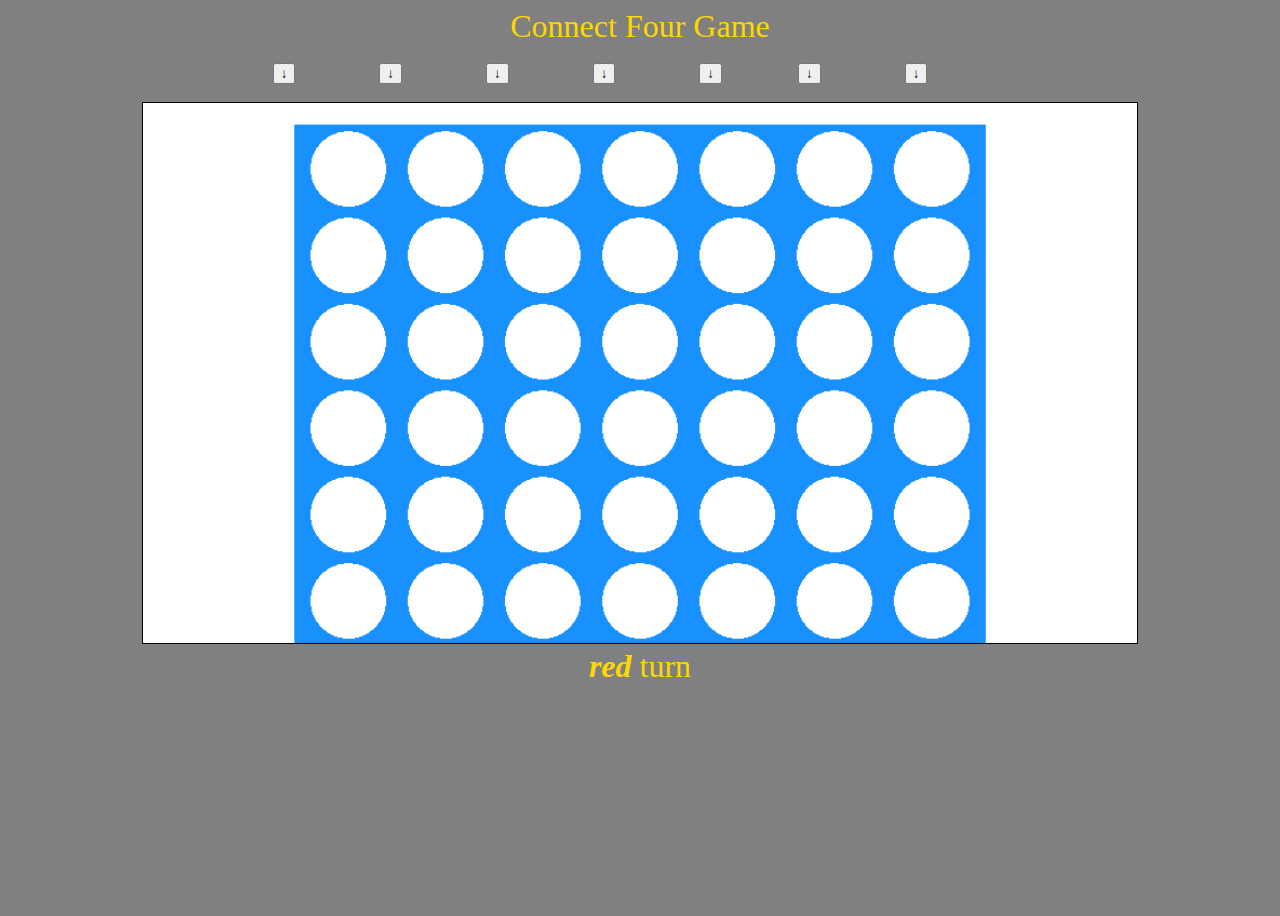
<file: Hackthon/index.html>
<!DOCTYPE html>
<html lang="en">
    <head>
        <meta charset="UTF-8">
        <meta http-equiv="X-UA-Compatible" content="IE=edge">
        <meta name="viewport" content="width=device-width, initial-scale=1.0">
        <title>Connect Four Game</title>
        <link rel="stylesheet" href="index.css">
        <link rel="stylesheet" href="gamemodal.css">
        <style>
            body {
                height: 100vh;
                background-color: gray;
                text-align: center;
                overflow:hidden;
            }
        </style>
        <script src="js/main.js"></script>
        <script src="js/circle.js"></script>
        <script src="js/game.js"></script>
        <script src="js/connect4.js"></script>
    </head>
    <body>
        <div class="header1">Connect Four Game</div>
        <br>
        <div class="button">
            <input type="button" id="button1" value="↓"><span>&emsp;&emsp;&emsp;&emsp;&emsp;</span>
            <input type="button" id="button2" value="↓"><span>&emsp;&emsp;&emsp;&emsp;&emsp;</span>
            <input type="button" id="button3" value="↓"><span>&emsp;&emsp;&emsp;&emsp;&emsp;</span>
            <input type="button" id="button4" value="↓"><span>&emsp;&emsp;&emsp;&emsp;&emsp;</span>
            <input type="button" id="button5" value="↓"><span>&emsp;&emsp;&emsp;&emsp;&ensp;</span>
            <input type="button" id="button6" value="↓"><span>&emsp;&emsp;&emsp;&emsp;&emsp;</span>
            <input type="button" id="button7" value="↓"><span>&emsp;&emsp;&emsp;&emsp;&emsp;</span>
        </div>
        <div class="modal" id="game-won-modal" data-animation="slideInOutLeft">
            <div class="modal-root" id='verify-won-root'>
                <div class="modal-north">
                    <span id="winner-color"></span> player won!
                </div>                
                <div class="modal-center">
                    <div class="modal-center-content">
                        Again?
                    </div>
                </div>
                <div class="modal-south">
                    <input type="button" id="won-again-button" class="modal-button" value='Confirm' />
                </div>
            </div>
        </div>
        <div class="modal" id="game-tie-modal" data-animation="slideInOutLeft">
            <div class="modal-root" id='verify-tie-root'>
                <div class="modal-north">
                    No player won!
                </div>                
                <div class="modal-center">
                    <div class="modal-center-content">
                        Again?
                    </div>
                </div>
                <div class="modal-south">
                    <input type="button" id="tie-again-button" class="modal-button" value='Confirm' />
                </div>
            </div>
        </div>
        <br>
        <canvas id="gameArea" width=920 height=500></canvas>
        <br>
        <div class="players"><span id="player-color"></span> turn</div>
    </body>
</html>
</file>
<file: Hackthon/index.css>
#gameArea {
    border: 1px solid black;
    height: 60vh;
}
.header1 {
    font-family:'Times New Roman', Times, serif;
    font-size: xx-large;
    color: gold;
}
.button{
    font-size: 16px;
    cursor: default;
    position:static;
    top: 40px;
    left: 360px;
}
.players{
    font-family:'Times New Roman', Times, serif;
    font-size: xx-large;
    color: gold;
}
</file>
<file: Hackthon/gamemodal.css>
.modal {
    position: fixed;
    top: 0;
    left: 0;
    right: 0;
    bottom: 0;
    display: flex;
    align-items: center;
    justify-content: center;
    background: var(--black);
    color: var(--swatch-text);
    cursor: pointer;
    visibility: hidden;
    opacity: 0;
    transition: all 0.35s ease-in;
    font-family: var(--font-primary);
  }
  
  .modal.is-visible {
    visibility: visible;
    opacity: 1;
  }
  
  .modal-root {
    position: relative;
    max-width: 1200vw;
    max-height: 600vh;
    overflow: visible;
    display: flex;
    flex-direction: column;
    background: var(--swatch-complement);
    cursor: default;
    border-width: 2px;
    border-color: black;
    border-style: solid;
    box-shadow: 5px 10px #888888;
  }
  
  .modal-root > * {
    padding: 1rem;
  }
  
  .modal-north {
    font-size:32pt;
    font-weight: bold;
    background-color: #669966;
    color:white;
  }
  
  .modal-center {
    display: grid;
    grid-template-columns: 30% 65%;
    grid-template-rows: 33% 33% 33%;
    gap: 10px 20px;
    font-size: 48pt;
  }
  
  span {
    font-weight: bold;
    font-style: italic;
  }
  
  .modal-south {
    display:flex;
    flex-direction: row;
    background-color: lightgray;
    align-items: center;
    justify-content: center;
  }
  
  .modal-center-content {
    grid-column: 1 / 3;
    grid-row: 1 / 4;
  }
  
  .modal-button {
    font-size: 20pt;
  }
  
  .confirm-cancel-box {
    grid-column: 1 / 3;
    grid-row: 3 / 4;
    display: flex;
    align-items: center;
    justify-content: center;
  }
  
  .modal-button {
    margin:5px;
  }
  
  .modal p + p {
    margin-top: 1rem;
  }
  
  /* ANIMATIONS
  –––––––––––––––––––––––––––––––––––––––––––––––––– */
  [data-animation] .modal-root {
    opacity: 0;
    transition: all 0.5s var(--bounceEasing);
  }
  
  [data-animation].is-visible .modal-root {
    opacity: 1;
    transition-delay: 0.2s;
  }
  
  [data-animation="slideInOutDown"] .modal-root {
    transform: translateY(100%);
  }
  
  [data-animation="slideInOutTop"] .modal-root {
    transform: translateY(-100%);
  }
  
  [data-animation="slideInOutLeft"] .modal-root {
    transform: translateX(-100%);
  }
  
  [data-animation="slideInOutRight"] .modal-root {
    transform: translateX(100%);
  }
  
  [data-animation="zoomInOut"] .modal-root {
    transform: scale(0.2);
  }
  
  [data-animation="rotateInOutDown"] .modal-root {
    transform-origin: top left;
    transform: rotate(-1turn);
  }
  
  [data-animation="mixInAnimations"].is-visible .modal-root {
    animation: mixInAnimations 2s 0.2s linear forwards;
  }
  
  [data-animation="slideInOutDown"].is-visible .modal-root,
  [data-animation="slideInOutTop"].is-visible .modal-root,
  [data-animation="slideInOutLeft"].is-visible .modal-root,
  [data-animation="slideInOutRight"].is-visible .modal-root,
  [data-animation="zoomInOut"].is-visible .modal-root,
  [data-animation="rotateInOutDown"].is-visible .modal-root {
    transform: none;
  }
  
  @keyframes mixInAnimations {
    0% {
      transform: translateX(-100%);
    }
  
    10% {
      transform: translateX(0);
    }
  
    20% {
      transform: rotate(20deg);
    }
  
    30% {
      transform: rotate(-20deg);
    }
  
    40% {
      transform: rotate(15deg);
    }
  
    50% {
      transform: rotate(-15deg);
    }
  
    60% {
      transform: rotate(10deg);
    }
  
    70% {
      transform: rotate(-10deg);
    }
  
    80% {
      transform: rotate(5deg);
    }
  
    90% {
      transform: rotate(-5deg);
    }
  
    100% {
      transform: rotate(0deg);
    }
  }
</file>
